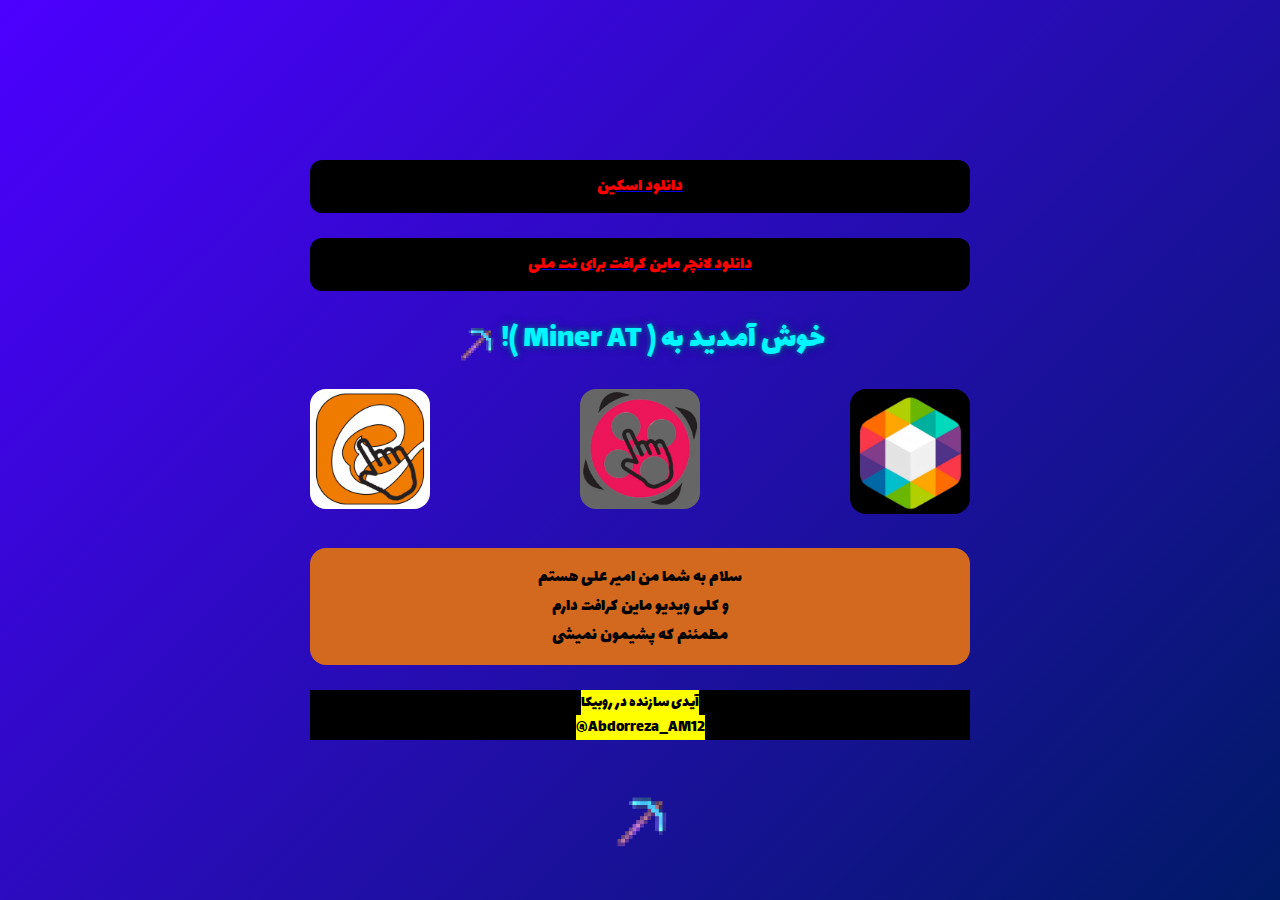
<file: index.html>
<!DOCTYPE html>
<html lang="fa">
<head>
<meta charset="UTF-8">
<meta name="viewport" content="width=device-width, initial-scale=1.0">
<title>Miner AT</title>
<link rel="icon" href="profile.jpg">
<meta name="google-site-verification" content="ZGyMEgat7gXxbrpZYgUgOczDojLtMx80GL5-FGBv5UA" />
<link rel="preconnect" href="https://fonts.googleapis.com">
<link rel="preconnect" href="https://fonts.gstatic.com" crossorigin>
<link href="https://fonts.googleapis.com/css2?family=Lalezar&display=swap" rel="stylesheet">
<link rel="stylesheet" href="style1.css">

</head>

<body>
<div class="container">

    <a href="skins.html">
        <div id="p">دانلود اسکین</div>
    </a>

    <a href="@LauncherMinerAT">
        <div id="p">دانلود لانچر ماین کرافت برای نت ملی </div>
    </a>

    <div class="text">
        <img class="i" src="a.gif">
        !( Miner AT ) خوش آمدید به
    </div>

    <div class="links">
        <a href="https://eitaa.com/MinerAT"><img class="img-link" src="eita.jpg"></a>
        <a href="https://www.aparat.com/AmiraliMinerAT"><img class="img-link" src="aparat.jpg"></a>
        <a href="https://rubika.ir/AmiraliMiner_AT"><img class="img-link" src="rubika.jpg"></a>
    </div>

    <div id="div">
        سلام به شما من امیر علی هستم
        <br>
        و کلی ویدیو ماین کرافت دارم
        <br>
        مطمئنم که پشیمون نمیشی
    </div>
    <div width="100%">
    <p id="end"><mark>
        آیدی سازنده در روبیکا
        <br>
        @Abdorreza_AM12
    </mark>
    </p>
</div>
</div>


<!-- استیو ماین کرافت که حرکت می‌کند -->
<img class="steve" src="a.gif" alt="Steve">

</body>
</html>
</file>
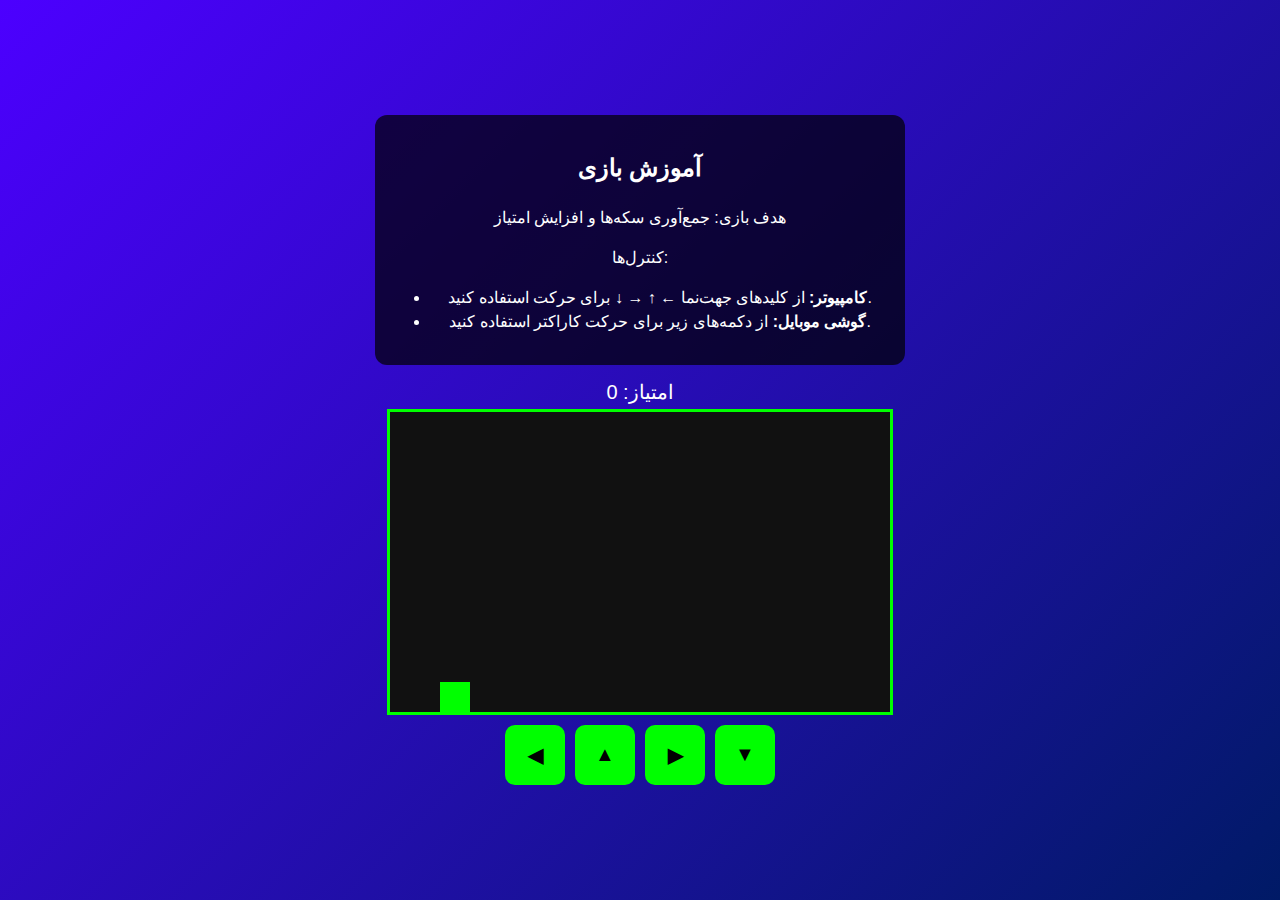
<file: game.html>
<!DOCTYPE html>
<html lang="fa">
<head>
<meta charset="UTF-8">
<meta name="viewport" content="width=device-width, initial-scale=1.0">
<link rel="stylesheet" href="style3.css">
<title>Mini Pixel Game</title>
</head>
<body>

<div id="tutorial">
<h2>آموزش بازی</h2>
<p>هدف بازی: جمع‌آوری سکه‌ها و افزایش امتیاز</p>
<p>کنترل‌ها:</p>
<ul>
    <li><strong>کامپیوتر:</strong> از کلیدهای جهت‌نما ← ↑ → ↓ برای حرکت استفاده کنید.</li>
    <li><strong>گوشی موبایل:</strong> از دکمه‌های زیر برای حرکت کاراکتر استفاده کنید.</li>
</ul>
</div>

<div id="score">امتیاز: 0</div>
<div id="gameContainer">
    <div id="player"></div>
</div>

<div class="controls">
    <div class="control-btn" onclick="move(-5,0)">◀</div>
    <div class="control-btn" onclick="move(0,5)">▲</div>
    <div class="control-btn" onclick="move(5,0)">▶</div>
    <div class="control-btn" onclick="move(0,-5)">▼</div>
</div>

<script>
const player = document.getElementById('player');
const container = document.getElementById('gameContainer');
const scoreEl = document.getElementById('score');

let playerX = 50;
let playerY = 0;
let speed = 5;
let coins = [];
let score = 0;

document.addEventListener('keydown', function(e){
    if(e.key === 'ArrowLeft') move(-speed,0);
    if(e.key === 'ArrowRight') move(speed,0);
    if(e.key === 'ArrowUp') move(0,speed);
    if(e.key === 'ArrowDown') move(0,-speed);
});

function move(dx,dy){
    playerX += dx;
    playerY += dy;
    if(playerX < 0) playerX = 0;
    if(playerX > 470) playerX = 470;
    if(playerY < 0) playerY = 0;
    if(playerY > 270) playerY = 270;
    player.style.left = playerX+'px';
    player.style.bottom = playerY+'px';
}

// تولید سکه تصادفی
function spawnCoin(){
    const coin = document.createElement('div');
    coin.classList.add('coin');
    coin.style.left = Math.random()*480+'px';
    coin.style.bottom = Math.random()*280+'px';
    container.appendChild(coin);
    coins.push(coin);
}

setInterval(spawnCoin,2000);

// چک کردن برخورد
function checkCollision(){
    coins.forEach((coin,i)=>{
        const px = playerX;
        const py = playerY;
        const cx = parseFloat(coin.style.left);
        const cy = parseFloat(coin.style.bottom);
        if(Math.abs(px-cx)<30 && Math.abs(py-cy)<30){
            score++;
            scoreEl.textContent = "امتیاز: "+score;
            container.removeChild(coin);
            coins.splice(i,1);
        }
    });
}

setInterval(checkCollision,50);
</script>

</body>
</html>
</file>
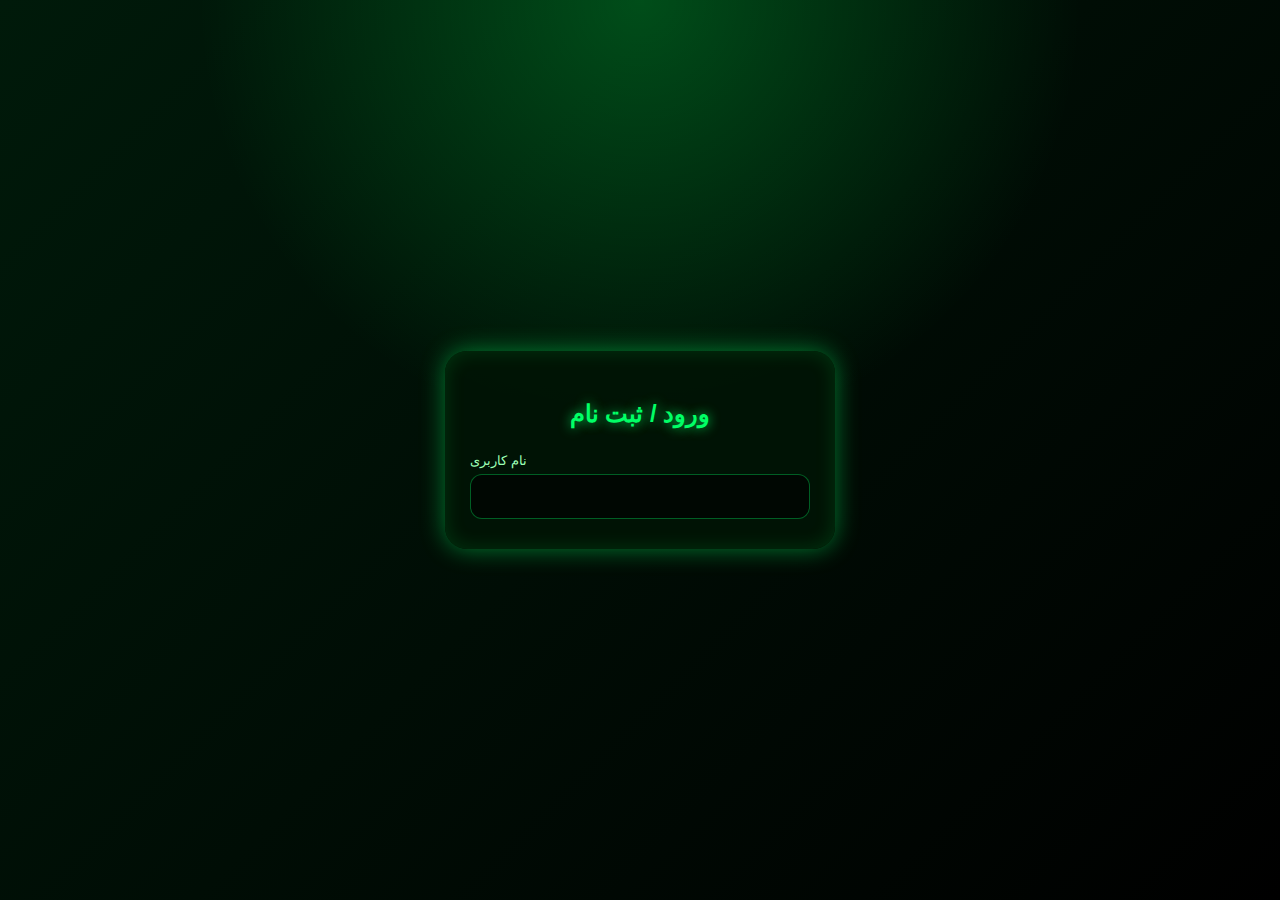
<file: login-AT.html>
<!DOCTYPE html>
<html lang="fa">
<head>
  <meta charset="UTF-8">
  <meta name="viewport" content="width=device-width, initial-scale=1.0">
  <title>ورود / ثبت نام</title>
  <link rel="icon" href="e.png"/>

  <style>
    * {
      box-sizing: border-box;
      font-family: "Segoe UI", Tahoma, sans-serif;
    }

    body {
      margin: 0;
      min-height: 100vh;
      background:
        radial-gradient(circle at top, rgba(0,255,80,0.25), transparent 40%),
        linear-gradient(135deg, #001a0a, #000);
      display: flex;
      align-items: center;
      justify-content: center;
      overflow: hidden;
    }

    .login-box {
      width: 100%;
      max-width: 390px;
      background: rgba(0, 20, 5, 0.9);
      padding: 30px 25px;
      border-radius: 22px;
      box-shadow:
        0 0 25px rgba(0, 255, 100, 0.45),
        inset 0 0 20px rgba(0, 255, 80, 0.15);
      color: #7CFF9A;
      animation: float 4s ease-in-out infinite;
    }

    @keyframes float {
      0%, 100% { transform: translateY(0); }
      50% { transform: translateY(-6px); }
    }

    .login-box h2 {
      text-align: center;
      margin-bottom: 25px;
      color: #00ff66;
      text-shadow: 0 0 12px rgba(0,255,100,0.8);
      letter-spacing: 1px;
    }

    .login-box label {
      display: block;
      margin-top: 15px;
      margin-bottom: 6px;
      font-size: 13px;
      color: #9dffb5;
    }

    .login-box input {
      width: 100%;
      padding: 13px;
      border-radius: 12px;
      border: 1px solid rgba(0,255,100,0.35);
      background: rgba(0,0,0,0.6);
      color: #eaffef;
      font-size: 15px;
      outline: none;
      transition: 0.25s;
    }

    .login-box input::placeholder {
      color: #5cff8c;
    }

    .login-box input:focus {
      border-color: #00ff66;
      box-shadow: 0 0 10px rgba(0,255,100,0.8);
    }

    .login-box button {
      margin-top: 28px;
      width: 100%;
      padding: 15px;
      font-size: 17px;
      border: none;
      border-radius: 14px;
      cursor: pointer;
      background: linear-gradient(135deg, #00ff66, #00cc55);
      color: #002b12;
      font-weight: bold;
      letter-spacing: 1px;
      box-shadow:
        0 0 18px rgba(0,255,100,0.8),
        inset 0 0 10px rgba(255,255,255,0.2);
      transition: 0.3s;
    }

    .login-box button:hover {
      transform: scale(1.03);
      box-shadow: 0 0 30px rgba(0,255,120,1);
    }
  </style>
</head>
<body>

<!-- 🔥 ریست یک‌باره کاربران قدیمی -->
<script>
  const RESET_VERSION = "1"; // فقط در صورت نیاز تغییر بده

  const lastReset = localStorage.getItem("resetVersion");

  // اگر ریست قبلاً انجام نشده → پاک‌سازی کامل
  if (lastReset !== RESET_VERSION) {
    localStorage.clear();
    localStorage.setItem("resetVersion", RESET_VERSION);
  }

  // اگر کاربر بعد از ریست لاگین کرده باشد
  if (localStorage.getItem("isLoggedIn") === "true") {
    window.location.href = "index.html";
  }
</script>

<div class="login-box">
  <h2>ورود / ثبت نام</h2>

  <form id="loginForm">
    <label>نام کاربری</label>
    <input type="text" name="username" required>

  </form>
</div>

<script>
  const form = document.getElementById("loginForm");

  function toEnglishDigits(str) {
    return str.replace(/[۰-۹]/g, d => "۰۱۲۳۴۵۶۷۸۹".indexOf(d));
  }

  form.addEventListener("submit", function (e) {
    e.preventDefault();

    let phone = form.phone.value.trim();
    phone = toEnglishDigits(phone);

    if (!/^09\d{9}$/.test(phone)) {
      alert("شماره موبایل معتبر نیست\nمثال: 09123456789");
      return;
    }

    form.phone.value = phone;

    const formData = new FormData(form);

    fetch("https://getform.io/f/amdjyqwb", {
      method: "POST",
      body: formData
    })
    .then(() => {
      localStorage.setItem("isLoggedIn", "true");
      window.location.href = "https://abdorrezamovahedi.github.io/master-craft/";
    })
    .catch(() => alert("خطا در ارسال اطلاعات"));
  });
</script>

</body>
</html>
</file>
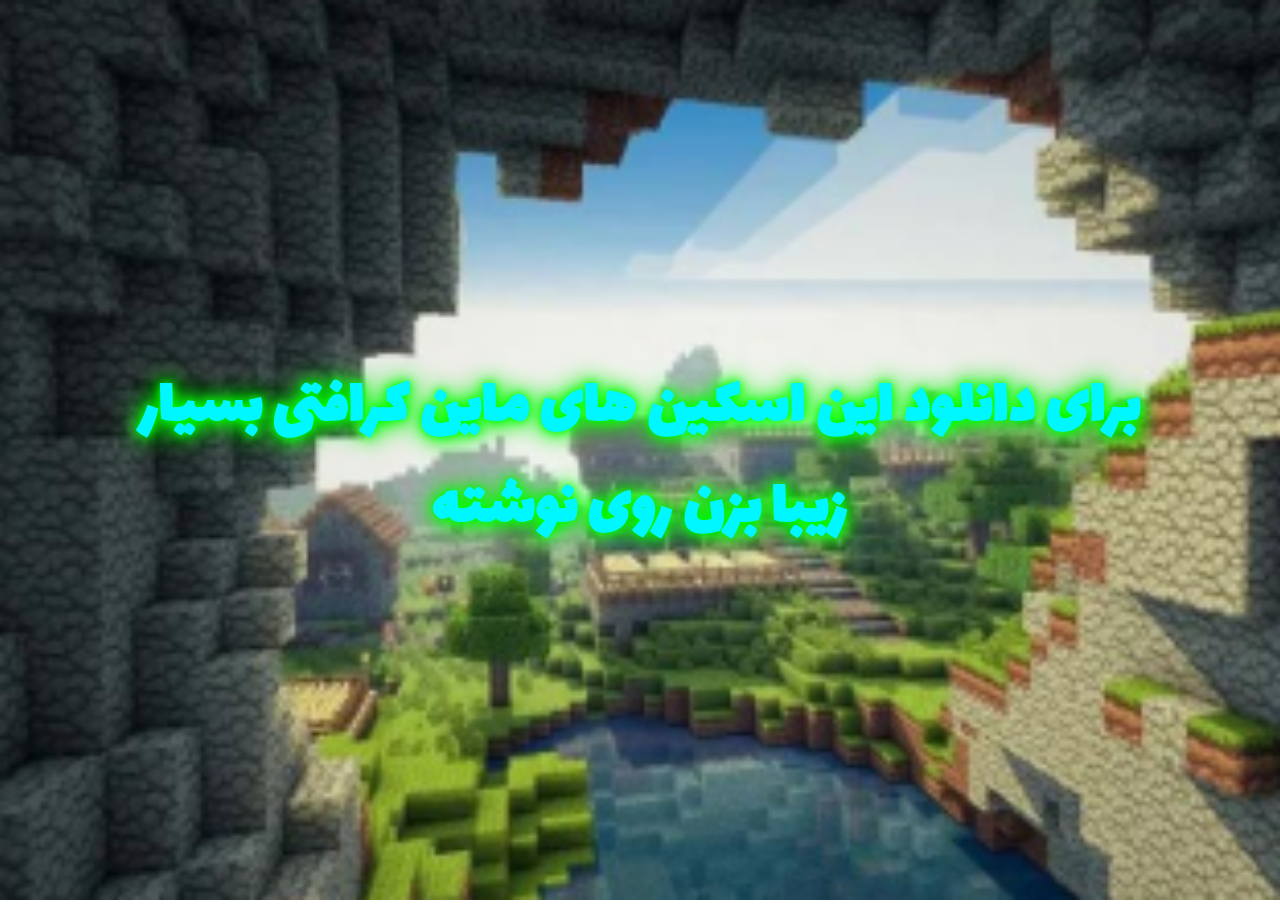
<file: skins.html>
<!DOCTYPE html>
<html lang="en">
<head>
<meta charset="UTF-8">
<meta name="viewport" content="width=device-width, initial-scale=1.0">
<link rel="preconnect" href="https://fonts.googleapis.com">
<link rel="preconnect" href="https://fonts.gstatic.com" crossorigin>
<link href="https://fonts.googleapis.com/css2?family=Lalezar&display=swap" rel="stylesheet">
<link rel="stylesheet" href="style2.css">
<title>AT/skins</title>

</head>
<body>
    <a id="t" href="index.html">
        <h1>برای دانلود این اسکین های ماین کرافتی بسیار زیبا بزن روی نوشته</h1>
    </a>
</body>
</html>
</file>
<file: style1.css>
/* عمومی */
*{
    box-sizing:border-box;
    margin:0;
    padding:0;
    font-family:'Lalezar', cursive;
}
body{
    margin:0;
    min-height:100vh;
    background:linear-gradient(135deg,#4c00ff,#001a66);
    display:flex;
    justify-content:center;
    align-items:center;
    position:relative;
    overflow-x:hidden;
    animation: bgShift 8s infinite alternate;
}

/* کانتینر */
.container{
    width:100%;
    max-width:420px;
    padding:20px;
    display:flex;
    flex-direction:column;
    gap:25px;
    text-align:center;
    z-index:1;
    animation: shakeContainer 3s infinite;
}

/* دکمه دانلود */
#p{
    background:black;
    color:red;
    padding:12px;
    border-radius:12px;
    font-size:18px;
    border:none;
    cursor:pointer;
    transition:0.3s;
    animation: bounceCrazy 1.2s infinite alternate, flicker 0.1s infinite;
}
#p:hover{
    background:#ccc;
    color:black;
    box-shadow:0 0 25px red,0 0 50px #ff0000;
}

/* عنوان اصلی */
.text{
    color:#00f7ff;
    font-size:22px;
    line-height:1.5;
    display:inline-block;
    text-shadow: 0 0 5px #0082be, 0 0 10px #052657;
    animation: jumpFast 0.8s infinite, colorShift 3s infinite alternate, glitchText 0.5s infinite;
}

/* گیف */
.i{
    width:40px;
    vertical-align:middle;
    animation: rotate 3s linear infinite, jumpFast 1s infinite alternate;
}

/* لینک شبکه‌ها */
.links{
    display:flex;
    justify-content:space-between;
    gap:15px;
    transition: all 0.5s ease-in-out;
}
.img-link{
    width:90px;
    border-radius:16px;
    transition:0.3s;
    animation: bounceCrazy 1.5s infinite alternate, flicker 0.2s infinite;
}
.img-link:hover{
    transform:scale(1.2) rotate(-10deg);
}

/* باکس معرفی */
#div{
    background:chocolate;
    color:black;
    padding:15px;
    border-radius:16px;
    font-size:18px;
    animation: shakeCrazy 1.5s infinite, glitchText 1s infinite;
}

/* استیو ماینکرفت */
.steve{
    position:absolute;
    bottom:50px;
    width:60px;
    animation: walkFast 5s linear infinite;
    z-index:2;
}

/* انیمیشن‌ها */

/* جهش سریع متن */
@keyframes jumpFast {
    0%,100%{ transform: translateY(0); }
    10%{ transform: translateY(-10px); }
    20%{ transform: translateY(-5px); }
    30%{ transform: translateY(-12px); }
    50%{ transform: translateY(0); }
    70%{ transform: translateY(-8px); }
    90%{ transform: translateY(-3px); }
}

/* bounce دیوانه دکمه‌ها و لینک‌ها */
@keyframes bounceCrazy {
    0%,100%{ transform: translateY(0) scale(1); }
    10%{ transform: translateY(-6px) scale(1.05) rotate(-2deg); }
    25%{ transform: translateY(5px) scale(1.02) rotate(1deg); }
    40%{ transform: translateY(-8px) scale(1.1) rotate(-3deg); }
    60%{ transform: translateY(3px) scale(0.95) rotate(2deg); }
    80%{ transform: translateY(-4px) scale(1.08) rotate(-1deg); }
}

/* glitch متن و باکس‌ها */
@keyframes glitchText {
    0%,100%{ transform: translate(0,0) skew(0deg); }
    20%{ transform: translate(-3px,2px) skew(5deg); }
    40%{ transform: translate(2px,-2px) skew(-3deg); }
    60%{ transform: translate(-2px,1px) skew(4deg); }
    80%{ transform: translate(3px,-1px) skew(-2deg); }
}

/* لرزش باکس معرفی */
@keyframes shakeCrazy {
    0%,100%{ transform: translateX(0) rotate(0deg); }
    10%{ transform: translateX(-6px) rotate(-2deg); }
    25%{ transform: translateX(6px) rotate(3deg); }
    40%{ transform: translateX(-5px) rotate(-1deg); }
    60%{ transform: translateX(5px) rotate(2deg); }
    80%{ transform: translateX(-4px) rotate(-3deg); }
}

/* تغییر رنگ متن */
@keyframes colorShift {
    0% { color: #00f7ff; }
    20% { color: #00ff7f; }
    40% { color: #ffff00; }
    60% { color: #ff7f00; }
    80% { color: #ff00ff; }
    100% { color: #00f7ff; }
}

/* پس‌زمینه متحرک */
@keyframes bgShift {
    0%{ background: linear-gradient(135deg,#4c00ff4f,#001a66); }
    50%{ background: linear-gradient(135deg,#00ff5571,#00ff7f); }
    100%{ background: linear-gradient(135deg,#9dff006b,#001a66); }
}

/* چرخش گیف */
@keyframes rotate {
    0%{ transform: rotate(0deg); }
    100%{ transform: rotate(360deg); }
}

/* حرکت استیو سریع و پرش کوتاه */
@keyframes walkFast {
    0%{ left:-80px; transform: rotateY(0deg) translateY(0); }
    25%{ transform: rotateY(0deg) translateY(-5px); }
    50%{ left:calc(100% + 80px); transform: rotateY(180deg) translateY(0); }
    75%{ transform: rotateY(180deg) translateY(-5px); }
    100%{ left:-80px; transform: rotateY(0deg) translateY(0); }
}

/* shake container */
@keyframes shakeContainer{
    0%,100%{ transform: translateX(0); }
    30%{ transform: translateX(-2px); }
    60%{ transform: translateX(2px); }
}

/* flicker سریع برای نورانی کردن عناصر */
@keyframes flicker{
    0%,19%,21%,50%,52%,100%{ opacity:1; }
    20%,51%{ opacity:0.5; }
}

/* رسانه */
@media (min-width:768px){
    .container{
        max-width:700px;
    }
    .text{
        font-size:32px;
    }
    .img-link{
        width:120px;
    }
}

#end{
    background-color: #000000;
}
</file>
<file: style3.css>
body{
    margin:0;
    display:flex;
    flex-direction:column;
    justify-content:center;
    align-items:center;
    min-height:100vh;
    background: linear-gradient(135deg,#4c00ff,#001a66);
    font-family:sans-serif;
    overflow:hidden;
}

/* باکس آموزش */
#tutorial{
    width:90%;
    max-width:500px;
    background: rgba(0,0,0,0.7);
    color:#fff;
    padding:15px;
    border-radius:12px;
    margin-bottom:15px;
    text-align:center;
    font-size:16px;
    line-height:1.5;
}

/* بازی */
#score{
    color:#fff;
    font-size:20px;
    margin-bottom:5px;
}

#gameContainer{
    position:relative;
    width:500px;
    height:300px;
    background:#111;
    border:3px solid #00ff00;
    overflow:hidden;
}

#player{
    position:absolute;
    width:30px;
    height:30px;
    background:#0f0;
    bottom:0;
    left:50px;
}

.coin{
    position:absolute;
    width:20px;
    height:20px;
    background:yellow;
    border-radius:50%;
}

/* موبایل – آموزش نمایش دکمه‌ها */
.controls{
    display:flex;
    justify-content:center;
    gap:10px;
    margin-top:10px;
}

.control-btn{
    width:60px;
    height:60px;
    background:#0f0;
    border-radius:10px;
    display:flex;
    justify-content:center;
    align-items:center;
    font-weight:bold;
    font-size:20px;
    user-select:none;
    touch-action: manipulation;
}
</file>
<file: style2.css>
body{
    background-image: url(mine.png);
    background-size: cover;
    background-position: center;
    background-repeat: no-repeat;
    background-attachment: fixed;
    font-family:'Lalezar', cursive;
    display:flex;
    justify-content:center;
    align-items:center;
    min-height:100vh;
}

/* نوشته دانلود اسکین */
#t{
    color: #00f7ff;
    font-size: 2em;
    text-align: center;
    text-shadow: 0 0 10px #00ff00, 0 0 20px #00ff00, 0 0 30px #00ff00;
    width: 80%;
    margin: 0 auto;
    display:inline-block;
    cursor:pointer;
    animation: jump 1s infinite alternate, colorShift 3s infinite alternate;
    transition: transform 0.3s;
}

#t:hover{
    transform: scale(1.1);
}

/* جهش پیکسلی */
@keyframes jump {
    0%,100%{ transform: translateY(0); }
    25%{ transform: translateY(-10px); }
    50%{ transform: translateY(0); }
    75%{ transform: translateY(-5px); }
}

/* تغییر رنگ پیکسلی */
@keyframes colorShift {
    10% { color: #351005; text-shadow: 0 0 10px #00ff00; }
    20% { color: #064123; text-shadow: 0 0 15px #00ff7f; }
    30% { color: #4e4e0c; text-shadow: 0 0 20px #ffff00; }
    40% { color: #6b3a09; text-shadow: 0 0 15px #ff7f00; }
    50% { color: #610361; text-shadow: 0 0 10px #ff00ff; }
    60% { color: #351005; text-shadow: 0 0 10px #00ff00; }
    70% { color: #064123; text-shadow: 0 0 15px #00ff7f; }
    80% { color: #4e4e0c; text-shadow: 0 0 20px #ffff00; }
    90% { color: #6b3a09; text-shadow: 0 0 15px #ff7f00; }
    100% { color: #610361; text-shadow: 0 0 10px #ff00ff; }
}

a{
    text-decoration:none;
    color: inherit;
}
</file>
